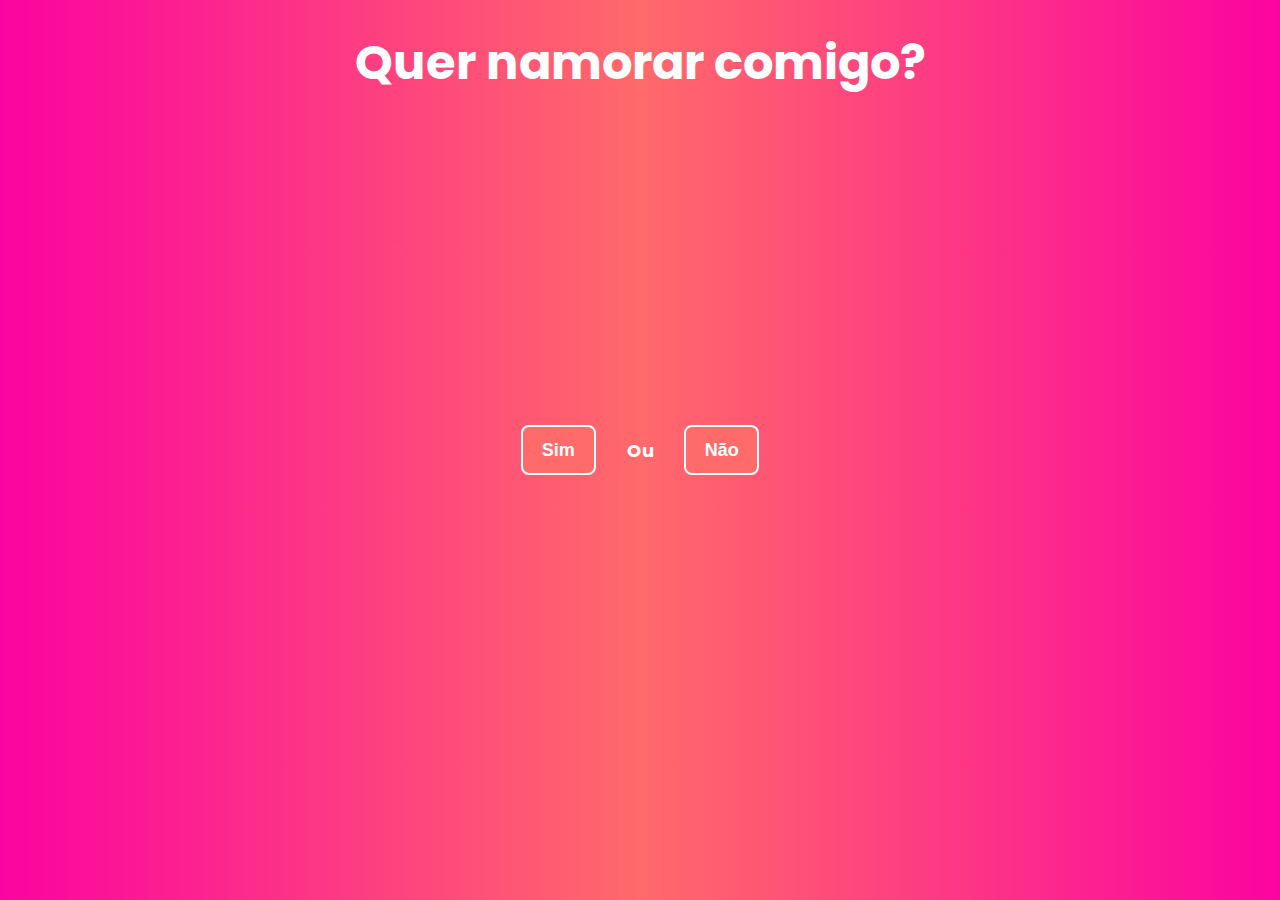
<file: pedidoNamoro/pedido.html>
<!DOCTYPE html>
<html lang="pt-br">
    <head>
        <meta charset="UTF-8">
        <meta http-equiv="X-UA-Compatible" content="IE=edge">
        <meta name="viewport" content="width=device-width, initial-scale=1.0">
        <link rel="stylesheet" href="style.css">
        <script defer src="script.js"></script>
        <link rel="icon" type="imagem/png" href="image/images-removebg-preview.png" />
        <link rel="stylesheet" href="https://cdnjs.cloudflare.com/ajax/libs/font-awesome/6.2.0/css/all.min.css" integrity="sha512-xh6O/CkQoPOWDdYTDqeRdPCVd1SpvCA9XXcUnZS2FmJNp1coAFzvtCN9BmamE+4aHK8yyUHUSCcJHgXloTyT2A==" crossorigin="anonymous" referrerpolicy="no-referrer" />
        <title>Pedido de Namoro</title>
    </head>
    <body>
        <div class="container">
                <div class="title1">
                    <h1>Quer namorar comigo?</h1>
                </div>
                <div class="content1">
                    <button class="yes">Sim</button>
                    <span>Ou</span>
                    <button class="no">Não</button>
                </div>
                <div class="content2">
                    <img src="image/images-removebg-preview.png" alt="Imagem de coração" class="heart">
                    <br><br>
                    <!-- <img src="../ImagensNovas/imagem1.jpg" alt="" class="fotosMarilialv">  -->
                </div>
            </div>
        </div>
    </body>
</html>
</file>
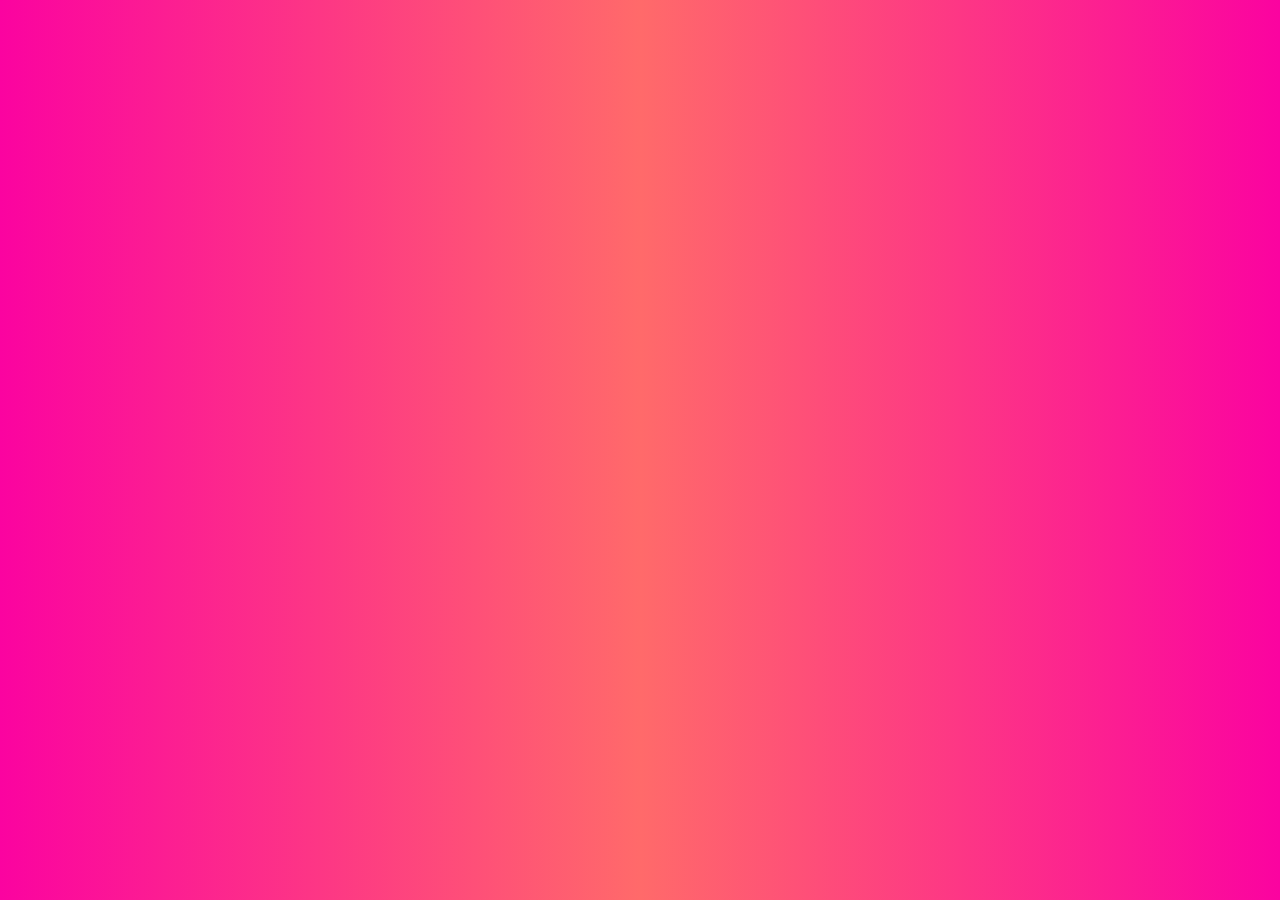
<file: pedidoNamoro/pedidoAceito.html>
<!DOCTYPE html>
<html lang="pt-br">
    <head>
        <meta charset="UTF-8">
        <meta http-equiv="X-UA-Compatible" content="IE=edge">
        <meta name="viewport" content="width=device-width, initial-scale=1.0">
        <link rel="stylesheet" href="style.css">
        <script defer src="script.js"></script>
        <link rel="icon" type="imagem/png" href="image/images-removebg-preview.png" />
        <link rel="stylesheet" href="https://cdnjs.cloudflare.com/ajax/libs/font-awesome/6.2.0/css/all.min.css" integrity="sha512-xh6O/CkQoPOWDdYTDqeRdPCVd1SpvCA9XXcUnZS2FmJNp1coAFzvtCN9BmamE+4aHK8yyUHUSCcJHgXloTyT2A==" crossorigin="anonymous" referrerpolicy="no-referrer" />
        <title>Pedido de Namoro</title>
    </head>
    <body>
        <div class="container">
                <div>
                    <img src="image/images-removebg-preview.png" alt="Imagem de coração" class="content2 img">
                    <br><br> 
                    <!-- <img src="../ImagensNovas/imagem1.jpg" alt="" class="fotosMarilialv">  -->
                </div>
            </div>
        </div>
    </body>
</html>
</file>
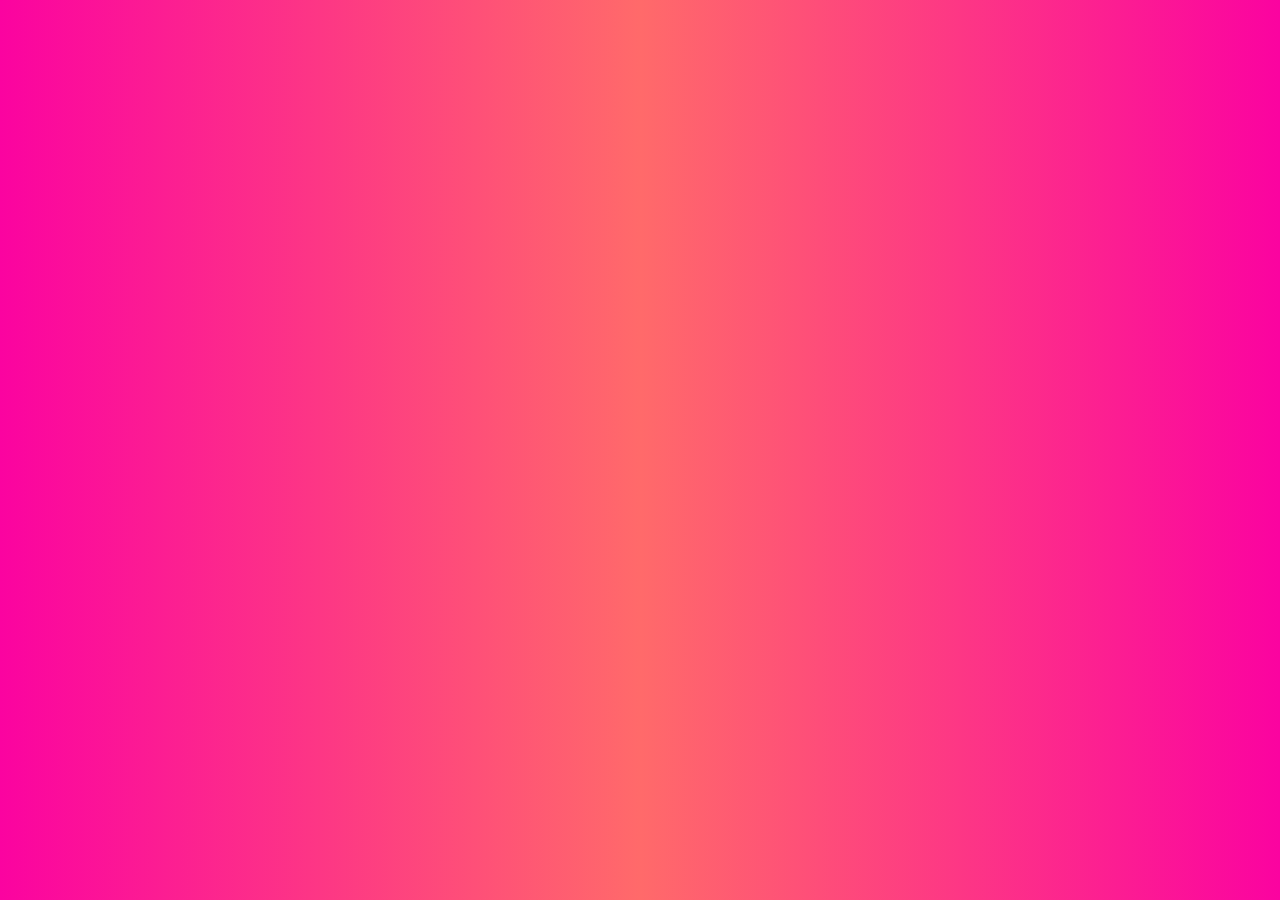
<file: confidencial/pedidoNamoro/pedidoAceito.html>
<!DOCTYPE html>
<html lang="pt-br">
    <head>
        <meta charset="UTF-8">
        <meta http-equiv="X-UA-Compatible" content="IE=edge">
        <meta name="viewport" content="width=device-width, initial-scale=1.0">
        <link rel="stylesheet" href="style.css">
        <script defer src="script.js"></script>
        <link rel="icon" type="imagem/png" href="image/images-removebg-preview.png" />
        <link rel="stylesheet" href="https://cdnjs.cloudflare.com/ajax/libs/font-awesome/6.2.0/css/all.min.css" integrity="sha512-xh6O/CkQoPOWDdYTDqeRdPCVd1SpvCA9XXcUnZS2FmJNp1coAFzvtCN9BmamE+4aHK8yyUHUSCcJHgXloTyT2A==" crossorigin="anonymous" referrerpolicy="no-referrer" />
        <title>Pedido de Namoro</title>
    </head>
    <body>
        <div class="container">
                <div>
                    <img src="image/images-removebg-preview.png" alt="Imagem de coração" class="content2 img">
                    <br><br> 
                    <!-- <img src="../ImagensNovas/imagem1.jpg" alt="" class="fotosMarilialv">  -->
                </div>
            </div>
        </div>
    </body>
</html>
</file>
<file: pedidoNamoro/style.css>
@import url('https://fonts.googleapis.com/css?family=Poppins:400,700,900');

*{
    box-sizing: border-box;
    margin: 0;
    padding: 0;
}

body{
    font-family: "Poppins", sans-serif;
    background: rgb(131,58,180);
    background: linear-gradient(90deg, rgb(251, 3, 160) 0%, rgb(255, 106, 106) 50%, rgba(251, 3, 160) 100%);
}

.container{
    width: 100vw;
    height: 100vh;
    display: flex;
    justify-content: center;
    align-items: center;
}

.content1{
    display: flex;
    align-items: center;
    justify-content: space-evenly;
    width: 300px;
    height: 100px;
}

.content1 .no{
    height: 50px;
    width: 75px;
    border-radius: 8px;
    border: 2px solid #FFF;
    background-color:rgb(255, 106, 106);
    color: #FFF;
    font-size: 18px;
    font-weight: bolder;
}

.content1 .yes{    
    height: 50px;
    width: 75px;
    border-radius: 8px;
    border: 2px solid #FFF;
    background-color: rgb(255, 106, 106);;
    color: #FFF;
    font-size: 18px;
    font-weight: bolder;
    cursor: pointer;
    transition: ease .5s;
}   

.yes:hover{
    background-color: rgb(249, 84, 84);
}

span{
    font-weight: bolder;
    font-size: 18px;
    color:#FFF;
}

.title1{
    font-size: 1.5rem;
    display: flex;
    align-items: center;
    justify-content: center;
    position: absolute;
    top:3%;
    width: 100%;
}

.title1 h1{
    color: #FFF;
}

.content2{
    display: none;
}

.heart{
    height: 300px;
    width: 320px;
}


.fotosMarilialv{
    width: 150px;
    height: 150px;
    /* animation: imagemFlutuar 5s; */
}

a{
    text-decoration: none;
    color: #FFF;
}

/* @keyframes imagemFlutuar {
    0%{
        transform: translateX(0), translateY(1000);
        transform: rotateX(100);
    }
    100%{
        transform: translateX(1000), translateY(0);
    }
} */
</file>
<file: confidencial/pedidoNamoro/style.css>
@import url('https://fonts.googleapis.com/css?family=Poppins:400,700,900');

*{
    box-sizing: border-box;
    margin: 0;
    padding: 0;
}

body{
    font-family: "Poppins", sans-serif;
    background: rgb(131,58,180);
    background: linear-gradient(90deg, rgb(251, 3, 160) 0%, rgb(255, 106, 106) 50%, rgba(251, 3, 160) 100%);
}

.container{
    width: 100vw;
    height: 100vh;
    display: flex;
    justify-content: center;
    align-items: center;
}

.content1{
    display: flex;
    align-items: center;
    justify-content: space-evenly;
    width: 300px;
    height: 100px;
}

.content1 .no{
    height: 50px;
    width: 75px;
    border-radius: 8px;
    border: 2px solid #FFF;
    background-color:rgb(255, 106, 106);
    color: #FFF;
    font-size: 18px;
    font-weight: bolder;
}

.content1 .yes{    
    height: 50px;
    width: 75px;
    border-radius: 8px;
    border: 2px solid #FFF;
    background-color: rgb(255, 106, 106);;
    color: #FFF;
    font-size: 18px;
    font-weight: bolder;
    cursor: pointer;
    transition: ease .5s;
}   

.yes:hover{
    background-color: rgb(249, 84, 84);
}

span{
    font-weight: bolder;
    font-size: 18px;
    color:#FFF;
}

.title1{
    font-size: 1.5rem;
    display: flex;
    align-items: center;
    justify-content: center;
    position: absolute;
    top:3%;
    width: 100%;
}

.title1 h1{
    color: #FFF;
}

.content2{
    display: none;
}

.heart{
    height: 300px;
    width: 320px;
}


.fotosMarilialv{
    width: 150px;
    height: 150px;
    /* animation: imagemFlutuar 5s; */
}

a{
    text-decoration: none;
    color: #FFF;
}

/* @keyframes imagemFlutuar {
    0%{
        transform: translateX(0), translateY(1000);
        transform: rotateX(100);
    }
    100%{
        transform: translateX(1000), translateY(0);
    }
} */
</file>
